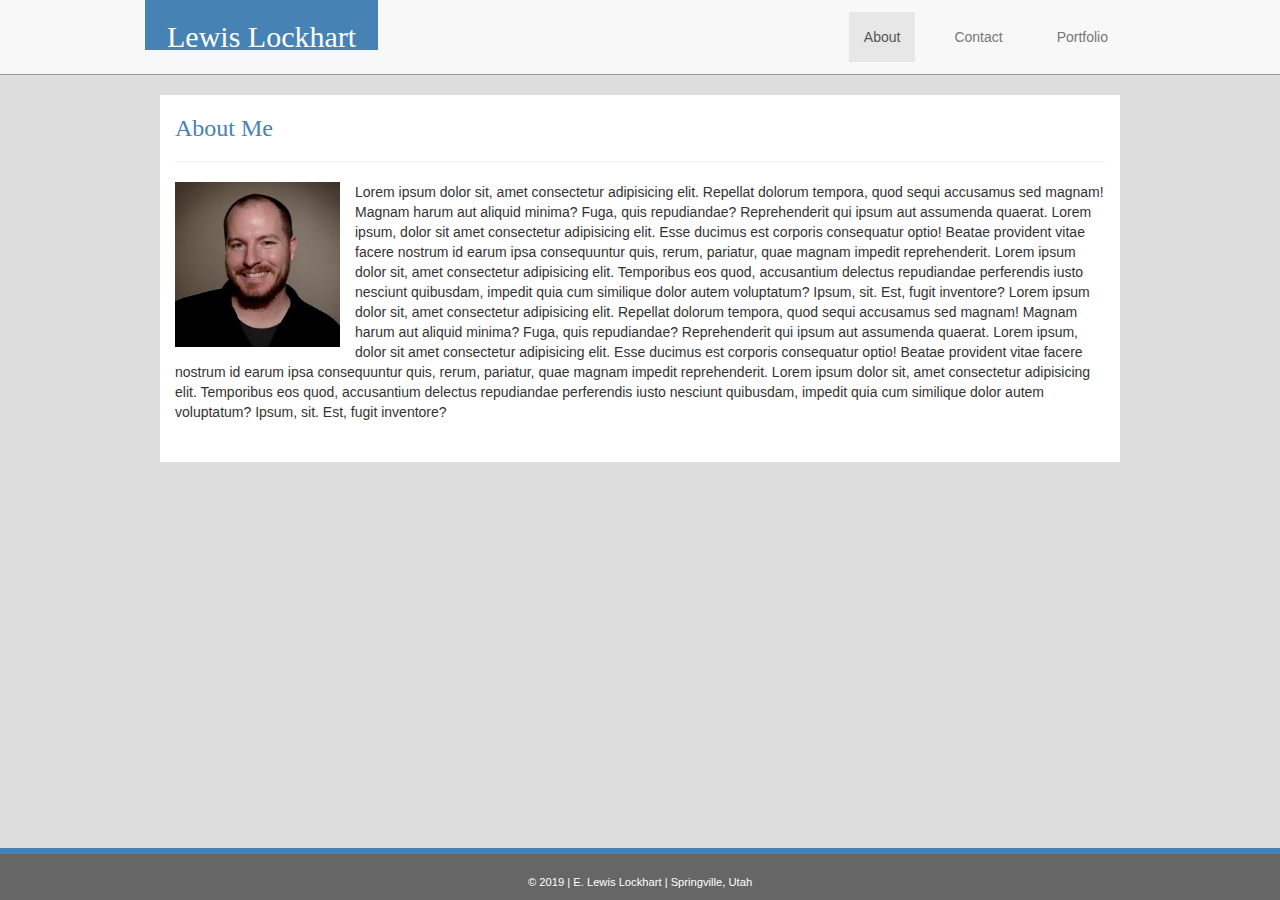
<file: index.html>
<!DOCTYPE html>
<html lang="en">
<head>
    <meta name="viewport" content="width=device-width, initial-scale=1">
    <link rel="stylesheet" 
        href="https://maxcdn.bootstrapcdn.com/bootstrap/3.3.7/css/bootstrap.min.css">
    <meta charset="UTF-8">
    <title>About Me - Lewis Lockhart</title>
    <link rel="stylesheet" type="text/css" href="css/style.css">
    <link rel="stylesheet" type="text/css"
        href="https://fonts.googleapis.com/css?family=Montserrat">
</head>
<body>
    <nav class="navbar navbar-default navbar-static-top">
        <div class="container-fluid">
            <div class="navbar-header">
            <button type="button" class="navbar-toggle collapsed" data-toggle="collapse" data-target="#bs-example-navbar-collapse-1" aria-expanded="false">
                <span class="sr-only">Toggle navigation</span>
                <span class="icon-bar"></span>
                <span class="icon-bar"></span>
                <span class="icon-bar"></span>
            </button>
            <a class="navbar-brand" href="index.html" id="nameBlock">
                <h2>Lewis Lockhart</h2>
            </a>
            </div>
            <div class="collapse navbar-collapse" id="bs-example-navbar-collapse-1">
                <ul class="nav navbar-nav navbar-right">
                    <li class="active">
                        <a href="index.html">About 
                            <span class="sr-only">(current)</span>
                        </a>
                    </li>
                    <li>
                        <a href="contact.html">Contact</a>
                    </li>
                    <li>
                        <a href="portfolio.html">Portfolio</a>
                    </li>
                </ul>
            </div>
        </div>
    </nav>

    <div class="container">
        <div class="row">
            <div class="col-md-12">
                <h2 class="pageTitle">About Me</h2>
                <hr>
            </div>
        </div>
        <div class="row">
            <div class="col-md-12">
                <div class="pull-left">
                    <img src="images/profilepic.png" alt="pic of lewis" class="pull-left" id="profilePic">
                    <p>Lorem ipsum dolor sit, amet consectetur adipisicing elit. Repellat dolorum tempora, 
                    quod sequi accusamus sed magnam! Magnam harum aut aliquid minima? Fuga, quis repudiandae? 
                    Reprehenderit qui ipsum aut assumenda quaerat. Lorem ipsum, dolor sit amet consectetur 
                    adipisicing elit. Esse ducimus est corporis consequatur optio! Beatae provident vitae 
                    facere nostrum id earum ipsa consequuntur quis, rerum, pariatur, quae magnam impedit 
                    reprehenderit. Lorem ipsum dolor sit, amet consectetur adipisicing elit. Temporibus 
                    eos quod, accusantium delectus repudiandae perferendis iusto nesciunt quibusdam, impedit 
                    quia cum similique dolor autem voluptatum? Ipsum, sit. Est, fugit inventore?
                    Lorem ipsum dolor sit, amet consectetur adipisicing elit. Repellat dolorum tempora, 
                    quod sequi accusamus sed magnam! Magnam harum aut aliquid minima? Fuga, quis repudiandae? 
                    Reprehenderit qui ipsum aut assumenda quaerat. Lorem ipsum, dolor sit amet consectetur 
                    adipisicing elit. Esse ducimus est corporis consequatur optio! Beatae provident vitae 
                    facere nostrum id earum ipsa consequuntur quis, rerum, pariatur, quae magnam impedit 
                    reprehenderit. Lorem ipsum dolor sit, amet consectetur adipisicing elit. Temporibus 
                    eos quod, accusantium delectus repudiandae perferendis iusto nesciunt quibusdam, impedit 
                    quia cum similique dolor autem voluptatum? Ipsum, sit. Est, fugit inventore?
                    </p>
                </div>
            </div>
        </div>
    </div>

    <footer>
        © 2019 | E. Lewis Lockhart | Springville, Utah
    </footer>

    <!-- Bootstrap's JavaScript plugin -->
    <script src="https://ajax.googleapis.com/ajax/libs/jquery/1.11.3/jquery.min.js"></script>
    <!-- minified JavaScript -->
    <script src="https://maxcdn.bootstrapcdn.com/bootstrap/3.3.6/js/bootstrap.min.js" 
    integrity="sha384-0mSbJDEHialfmuBBQP6A4Qrprq5OVfW37PRR3j5ELqxss1yVqOtnepnHVP9aJ7xS" 
        crossorigin="anonymous"></script>
</body>
</html>
</file>
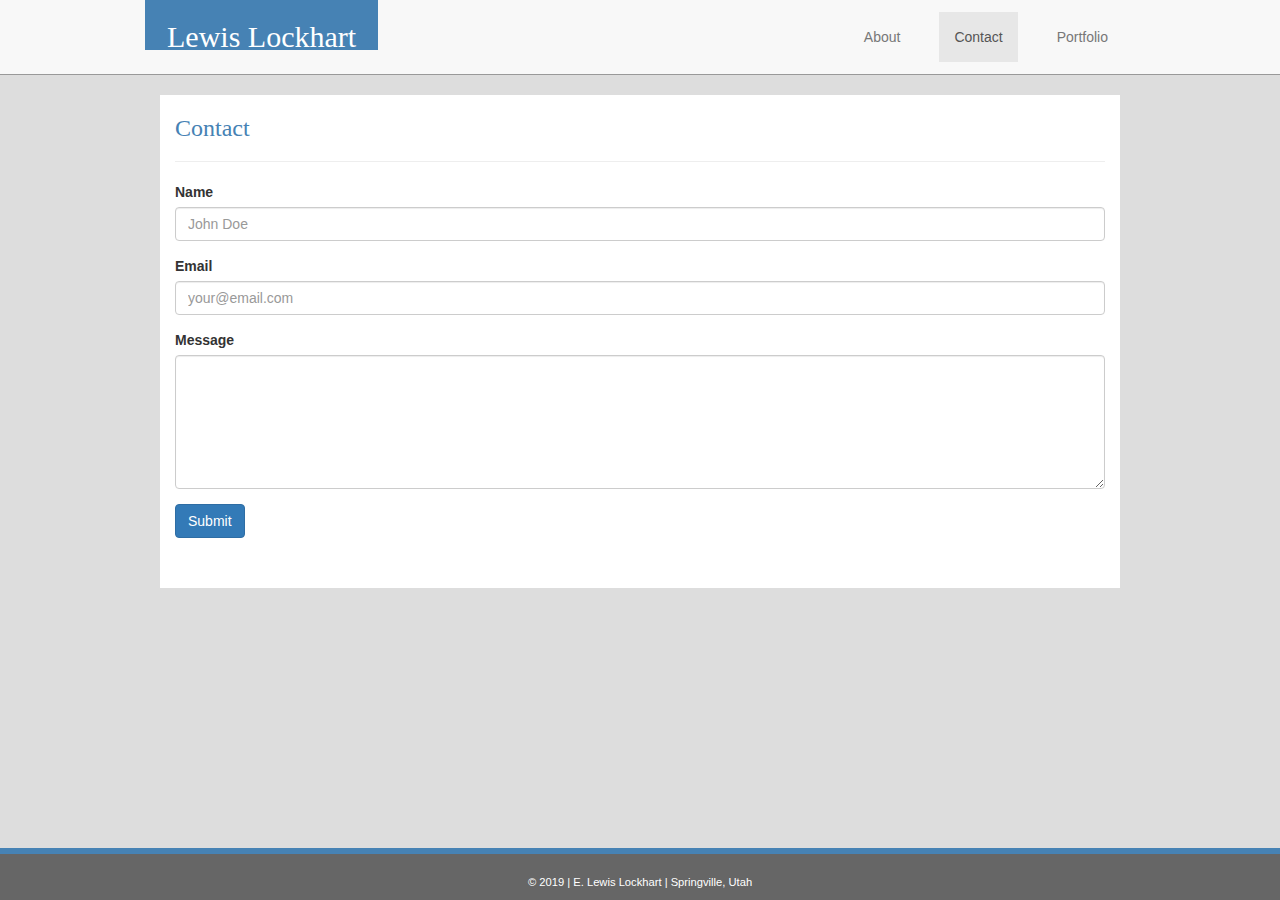
<file: contact.html>
<!DOCTYPE html>
<html lang="en">
<head>
    <meta name="viewport" content="width=device-width, initial-scale=1">
    <link rel="stylesheet" 
        href="https://maxcdn.bootstrapcdn.com/bootstrap/3.3.7/css/bootstrap.min.css">
    <meta charset="UTF-8">
    <title>Contact - Lewis Lockhart</title>
    <link rel="stylesheet" type="text/css" href="css/style.css">
    <link rel="stylesheet" type="text/css"
        href="https://fonts.googleapis.com/css?family=Montserrat">
</head>
<body>
    <nav class="navbar navbar-default navbar-static-top">
        <div class="container-fluid">
            <div class="navbar-header">
            <button type="button" class="navbar-toggle collapsed" data-toggle="collapse" data-target="#bs-example-navbar-collapse-1" aria-expanded="false">
                <span class="sr-only">Toggle navigation</span>
                <span class="icon-bar"></span>
                <span class="icon-bar"></span>
                <span class="icon-bar"></span>
            </button>
            <a class="navbar-brand" href="index.html" id="nameBlock">
                <h2>Lewis Lockhart</h2>
            </a>
            </div>
            <div class="collapse navbar-collapse" id="bs-example-navbar-collapse-1">
                <ul class="nav navbar-nav navbar-right">
                    <li>
                        <a href="index.html">About</a>
                    </li>
                    <li class="active">
                        <a href="contact.html">Contact
                            <span class="sr-only">(current)</span>
                        </a>
                    </li>
                    <li>
                        <a href="portfolio.html">Portfolio</a>
                    </li>
                </ul>
            </div>
        </div>
    </nav>

    <div class="container">
        <div class="row">
            <div class="col-md-12">
                <h2 class="pageTitle">Contact</h2>
                <hr>
            </div>
        </div>
        <div class="row">
            <div class="col-md-12">
                <form action="mailto:lewis00001@gmail.com">
                    <div class="form-group">
                        <label for="contactForm">Name</label>
                        <input type="text" class="form-control" id="nameEntry" placeholder="John Doe">
                    </div>
                    <div class="form-group">
                        <label for="contactForm">Email</label>
                        <input type="email" class="form-control" id="emailEntry" placeholder="your@email.com">
                    </div>
                    <div class="form-group">
                        <label for="contactForm">Message</label>
                        <textarea class="form-control" id="messageBox" rows="6"></textarea>
                    </div>
                    <div>
                        <button type="submit" class="btn btn-primary">Submit</button>
                    </div>
                </form>
            </div>
        </div>
    </div>

    <footer>
        © 2019 | E. Lewis Lockhart | Springville, Utah
    </footer>

    <!-- Bootstrap's JavaScript plugin -->
    <script src="https://ajax.googleapis.com/ajax/libs/jquery/1.11.3/jquery.min.js"></script>
    <!-- minified JavaScript -->
    <script src="https://maxcdn.bootstrapcdn.com/bootstrap/3.3.6/js/bootstrap.min.js" 
    integrity="sha384-0mSbJDEHialfmuBBQP6A4Qrprq5OVfW37PRR3j5ELqxss1yVqOtnepnHVP9aJ7xS" 
        crossorigin="anonymous"></script>
</body>
</html>
</file>
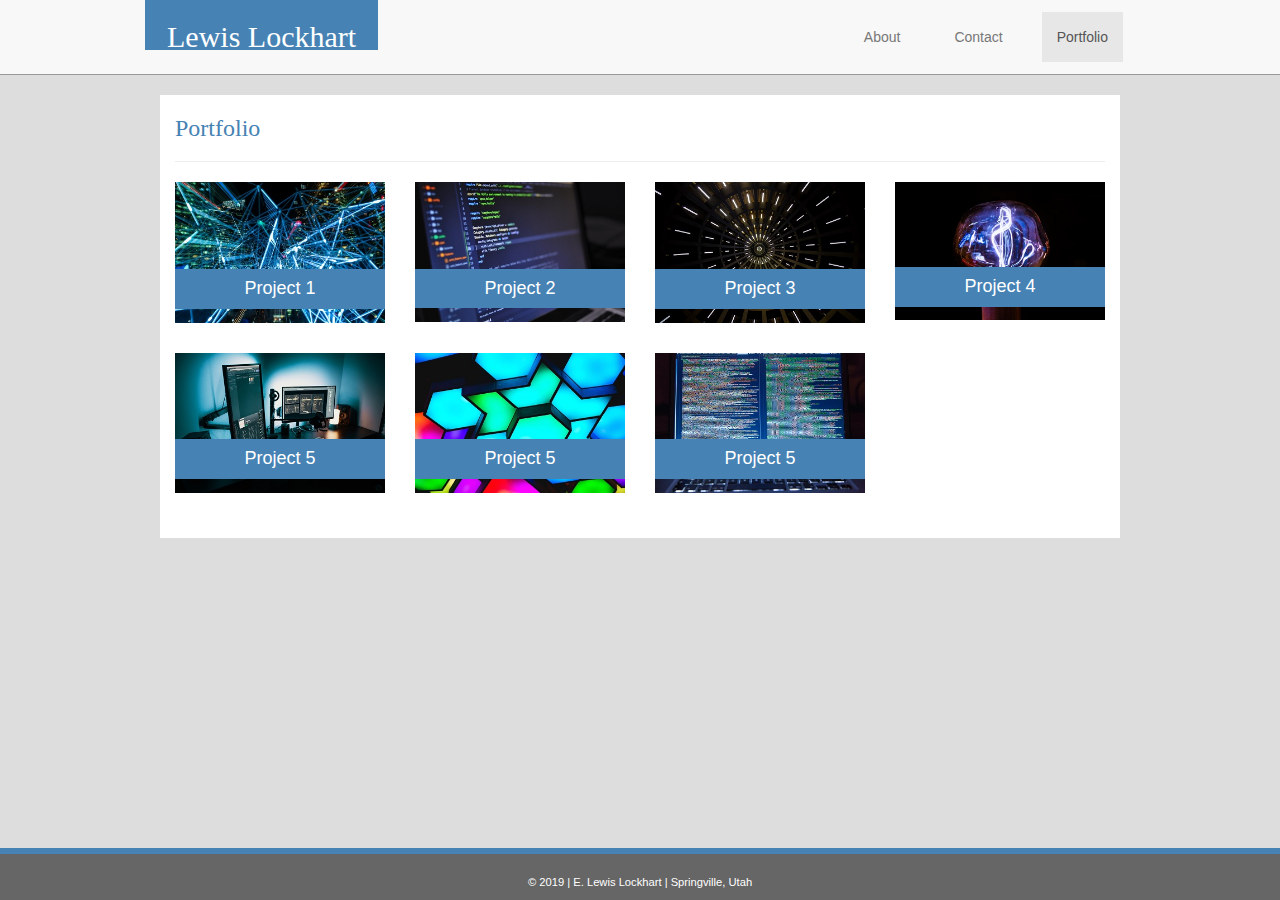
<file: portfolio.html>
<!DOCTYPE html>
<html lang="en">
<head>
    <meta name="viewport" content="width=device-width, initial-scale=1">
    <link rel="stylesheet" 
        href="https://maxcdn.bootstrapcdn.com/bootstrap/3.3.7/css/bootstrap.min.css">
    <meta charset="UTF-8">
    <title>Portfolio - Lewis Lockhart</title>
    <link rel="stylesheet" type="text/css" href="css/style.css">
    <link rel="stylesheet" type="text/css"
        href="https://fonts.googleapis.com/css?family=Montserrat">
</head>
<body>
    <nav class="navbar navbar-default navbar-static-top">
        <div class="container-fluid">
            <div class="navbar-header">
            <button type="button" class="navbar-toggle collapsed" data-toggle="collapse" data-target="#bs-example-navbar-collapse-1" aria-expanded="false">
                <span class="sr-only">Toggle navigation</span>
                <span class="icon-bar"></span>
                <span class="icon-bar"></span>
                <span class="icon-bar"></span>
            </button>
            <a class="navbar-brand" href="index.html" id="nameBlock">
                <h2>Lewis Lockhart</h2>
            </a>
            </div>
            <div class="collapse navbar-collapse" id="bs-example-navbar-collapse-1">
                <ul class="nav navbar-nav navbar-right">
                    <li>
                        <a href="index.html">About</a>
                    </li>
                    <li>
                        <a href="contact.html">Contact</a>
                    </li>
                    <li class="active">
                        <a href="portfolio.html">Portfolio
                            <span class="sr-only">(current)</span>
                        </a>
                    </li>
                </ul>
            </div>
        </div>
    </nav>

    <div class="container">
        <div class="row">
            <div class="col-md-12">
                <h2 class="pageTitle">Portfolio</h2>
                <hr>
            </div>
        </div>
        <div class="row">
            <div class="col-md-3 card">
                <div class="card">
                    <img class="portfolioPic card-img" src="images/p1.jpeg" alt="Card image">
                    <div class="card-img-overlay">
                        <h5 class="card-title">Project 1</h5>
                    </div>
                </div>
            </div>
            <div class="col-md-3">
                <div class="card">
                    <img class="portfolioPic card-img" src="images/p2.jpeg" alt="Card image">
                    <div class="card-img-overlay">
                        <h5 class="card-title">Project 2</h5>
                    </div>
                </div>  
            </div>
            <div class="col-md-3">
                <div class="card">
                    <img class="portfolioPic card-img" src="images/p3.jpeg" alt="Card image">
                    <div class="card-img-overlay">
                        <h5 class="card-title">Project 3</h5>
                    </div>
                </div>  
            </div>
            <div class="col-md-3">
                <div class="card">
                    <img class="portfolioPic card-img" src="images/p7.jpeg" alt="Card image">
                    <div class="card-img-overlay">
                        <h5 class="card-title">Project 4</h5>
                    </div>
                </div>  
            </div>
        </div>
        <div class="row">
            <div class="col-md-3">
                <div class="card">
                    <img class="portfolioPic card-img" src="images/p4.jpeg" alt="Card image">
                    <div class="card-img-overlay">
                        <h5 class="card-title">Project 5</h5>
                    </div>
                </div>  
            </div>
            <div class="col-md-3">
                <div class="card">
                    <img class="portfolioPic card-img" src="images/p5.jpeg" alt="Card image">
                    <div class="card-img-overlay">
                        <h5 class="card-title">Project 5</h5>
                    </div>
                </div>  
            </div>
            <div class="col-md-3">
                <div class="card">
                    <img class="portfolioPic card-img" src="images/p8.jpeg" alt="Card image">
                    <div class="card-img-overlay">
                        <h5 class="card-title">Project 5</h5>
                    </div>
                </div>  
            </div>
            <div class="col-md-3">
                <!---left blank for spacing-->
            </div>
        </div>
    </div>

    <footer>
        © 2019 | E. Lewis Lockhart | Springville, Utah
    </footer>

    <!-- Bootstrap's JavaScript plugin -->
    <script src="https://ajax.googleapis.com/ajax/libs/jquery/1.11.3/jquery.min.js"></script>
    <!-- minified JavaScript -->
    <script src="https://maxcdn.bootstrapcdn.com/bootstrap/3.3.6/js/bootstrap.min.js" 
    integrity="sha384-0mSbJDEHialfmuBBQP6A4Qrprq5OVfW37PRR3j5ELqxss1yVqOtnepnHVP9aJ7xS" 
        crossorigin="anonymous"></script>

</body>
</html>
</file>
<file: css/style.css>
* {box-sizing: border-box;}

body {
    background-color: #ddd;
    position: relative;
}

footer {
    background-color: #666;
    border-top: 6px solid steelblue;
    padding: 20px 0px 10px 0px;
    text-align: center;
    font-size: 0.8em;
    color: white;
    position:fixed; 
    width: 100%;
    bottom:0;
}

li {
    padding: 12px;
}

h1, h2 {
    font-family: Georgia, 'Times New Roman', Times, serif;
}

form {
    padding-bottom: 20px;
}

.container {
    max-width: 960px;
    background-color: white;
    padding-bottom: 30px;
}

.container-fluid {
    max-width: 960px;
    padding: 0;
}

.pageTitle {
    color: steelblue;
    font-size: x-large;
}

.img-thumbnail {
    width: 200px;
}

.paddingSpace {
    padding: 0 20px 10px 20px;
}

.navbar-default {
    border-bottom: 1px solid #999;
} 

.portfolioPic {
    width: 210px;
} 

.card {
    margin-bottom: 15px;
}

.card-title {
    background-color: steelblue;
    color: white;
    text-align: center;
    padding: 10px;
    font-size: large;
    position: absolute;
    bottom: 12%;
    width: 210px;
}

#nameBlock {
    padding: 0px 22px 0px 22px;
    background-color: steelblue;
    color: white;
}

#profilePic {
    display: block;
    width: 165px;
    margin: 0 15px 15px 0;
}
</file>
